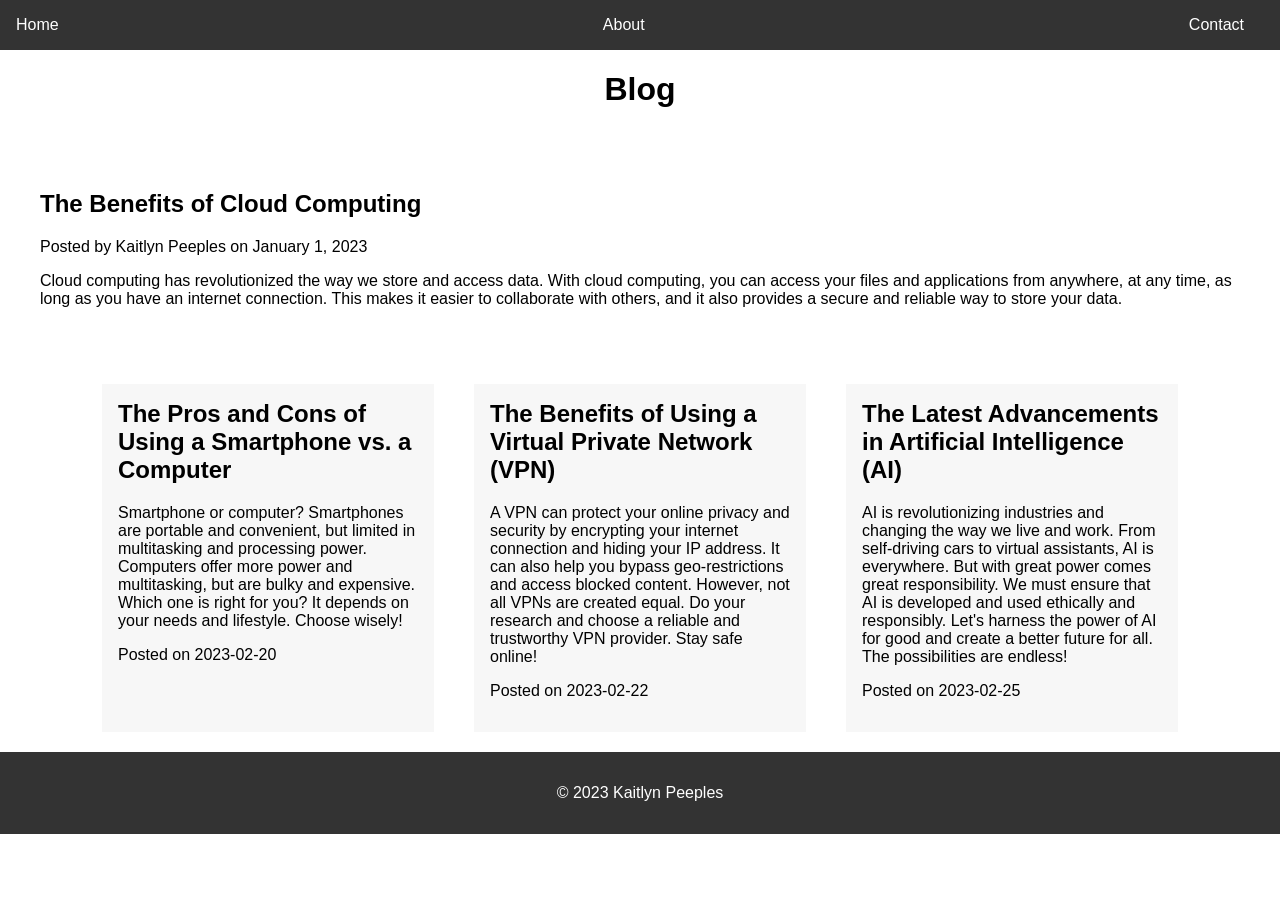
<file: index.html>
<!DOCTYPE html>
<html lang="en">
<head>
  <meta charset="UTF-8">
  <meta name="viewport" content="width=device-width, initial-scale=1.0">
  <title>Home</title>
  <link rel="stylesheet" href="styles.css">
</head>
<body>
  <header>
    <nav>
      <ul>
        <li><a href="index.html">Home</a></li>
        <li><a href="about.html">About</a></li>
        <li><a href="profile.html">Contact</a></li>
      </ul>
    </nav>
  </header>
  <main>
    <h1>Blog</h1>
    <article>
      <h2>The Benefits of Cloud Computing</h2>
      <p>Posted by Kaitlyn Peeples on January 1, 2023</p>
      <p>Cloud computing has revolutionized the way we store and access data. With cloud computing, you can access your files and applications from anywhere, at any time, as long as you have an internet connection. This makes it easier to collaborate with others, and it also provides a secure and reliable way to store your data.</p>
    </article>
  </main>
  <footer>
    <p>&copy; 2023 Kaitlyn Peeples</p>
  </footer>
  <script src="script.js"></script>
</body>
</html>
</file>
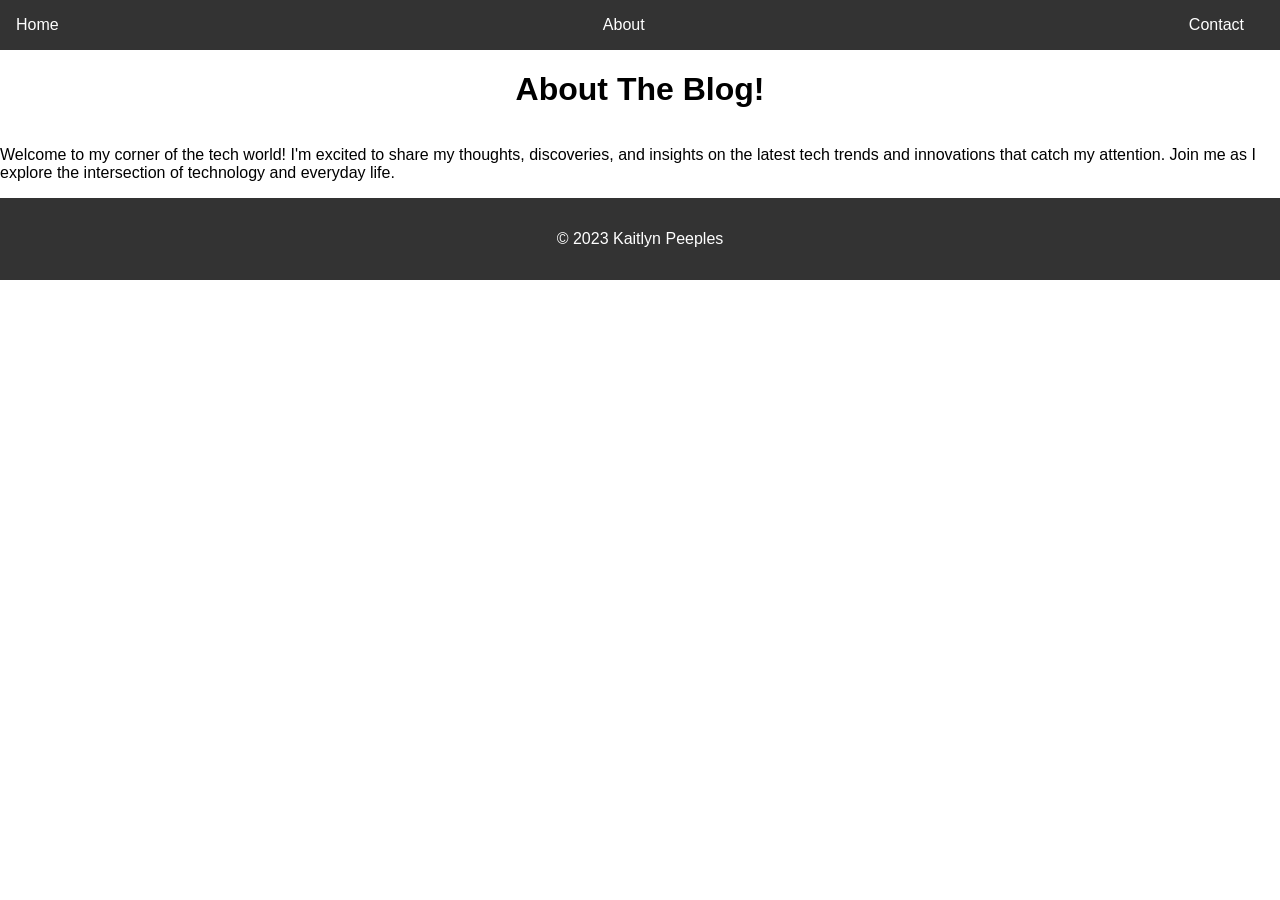
<file: about.html>
<!DOCTYPE html>
<html lang="en">
<head>
  <meta charset="UTF-8">
  <meta name="viewport" content="width=device-width, initial-scale=1.0">
  <title>About</title>
  <link rel="stylesheet" href="styles.css">
</head>
<body>
  <header>
    <nav>
      <ul>
        <li><a href="index.html">Home</a></li>
        <li><a href="about.html">About</a></li>
        <li><a href="profile.html">Contact</a></li>
      </ul>
    </nav>
  </header>
  <main>
    <h1>About The Blog!</h1>
    <p>Welcome to my corner of the tech world! I'm excited to share my thoughts, discoveries, and insights on the latest tech trends and innovations that catch my attention. Join me as I explore the intersection of technology and everyday life.</p>
  </main>
  <footer>
    <p>&copy; 2023 Kaitlyn Peeples</p>
  </footer>
</body>
</html>
</file>
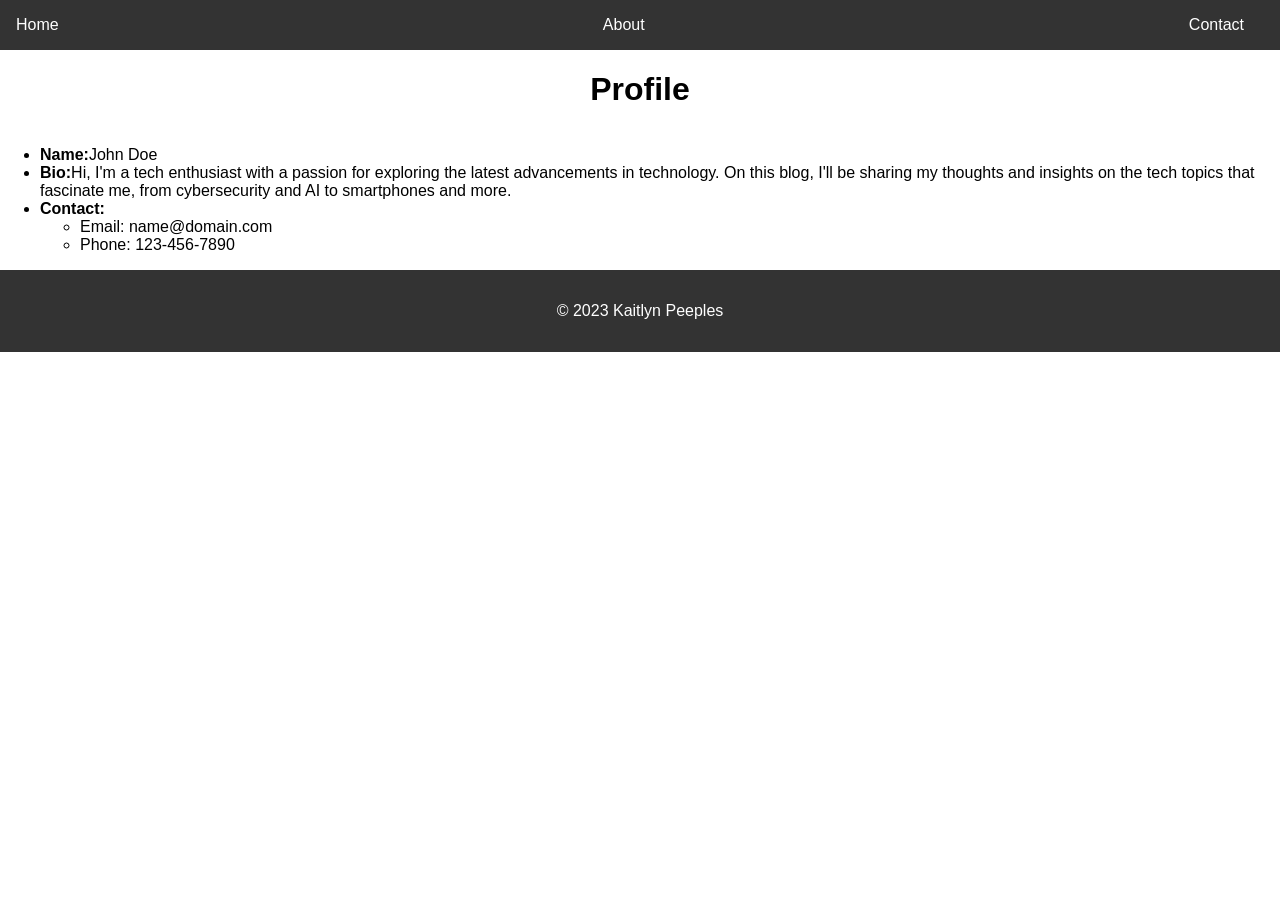
<file: profile.html>
<!DOCTYPE html>
<html lang="en">
<head>
  <meta charset="UTF-8">
  <meta name="viewport" content="width=device-width, initial-scale=1.0">
  <title>Profile</title>
  <link rel="stylesheet" href="styles.css">
</head>
<body>
  <header>
    <nav>
      <ul>
        <li><a href="index.html">Home</a></li>
        <li><a href="about.html">About</a></li>
        <li><a href="profile.html">Contact</a></li>
      </ul>
    </nav>
  </header>
  <main>
    <h1>Profile</h1>
    <p></p>
    <ul>
      <li><strong>Name:</strong>John Doe</li>
      <li><strong>Bio:</strong>Hi, I'm a tech enthusiast with a passion for exploring the latest advancements in technology. On this blog, I'll be sharing my thoughts and insights on the tech topics that fascinate me, from cybersecurity and AI to smartphones and more.</li>
      <li><strong>Contact:</strong>
        <ul>
        <li>Email: name@domain.com</li>
        <li>Phone: 123-456-7890</li>
      </ul>
    </li>
    </ul>
  </main>
  <footer>
    <p>&copy; 2023 Kaitlyn Peeples</p>
  </footer>
</body>
</html>
</file>
<file: styles.css>
body {
    font-family: Arial, sans-serif;
    margin: 0;
    padding: 0;
  }
  
  header {
    background-color: #333;
    color: #fff;
    padding: 1em;
    text-align: center;
  }
  
  nav ul {
    list-style: none;
    margin: 0;
    padding: 0;
    display: flex;
    justify-content: space-between;
  }
  
  nav li {
    margin-right: 20px;
  }
  
  nav a {
    color: #fff;
    text-decoration: none;
  }
  
  main {
    display: flex;
    flex-wrap: wrap;
    justify-content: center;
  }
  article {
    margin: 20px;
    padding: 20px;
  }
  
  .post {
    background-color: #f7f7f7;
    padding: 1em;
    margin: 20px;
    width: 300px;
  }
  
  .post h2 {
    margin-top: 0;
  }
  
  footer {
    background-color: #333;
    color: #fff;
    padding: 1em;
    text-align: center;
    clear: both;
  }
</file>
